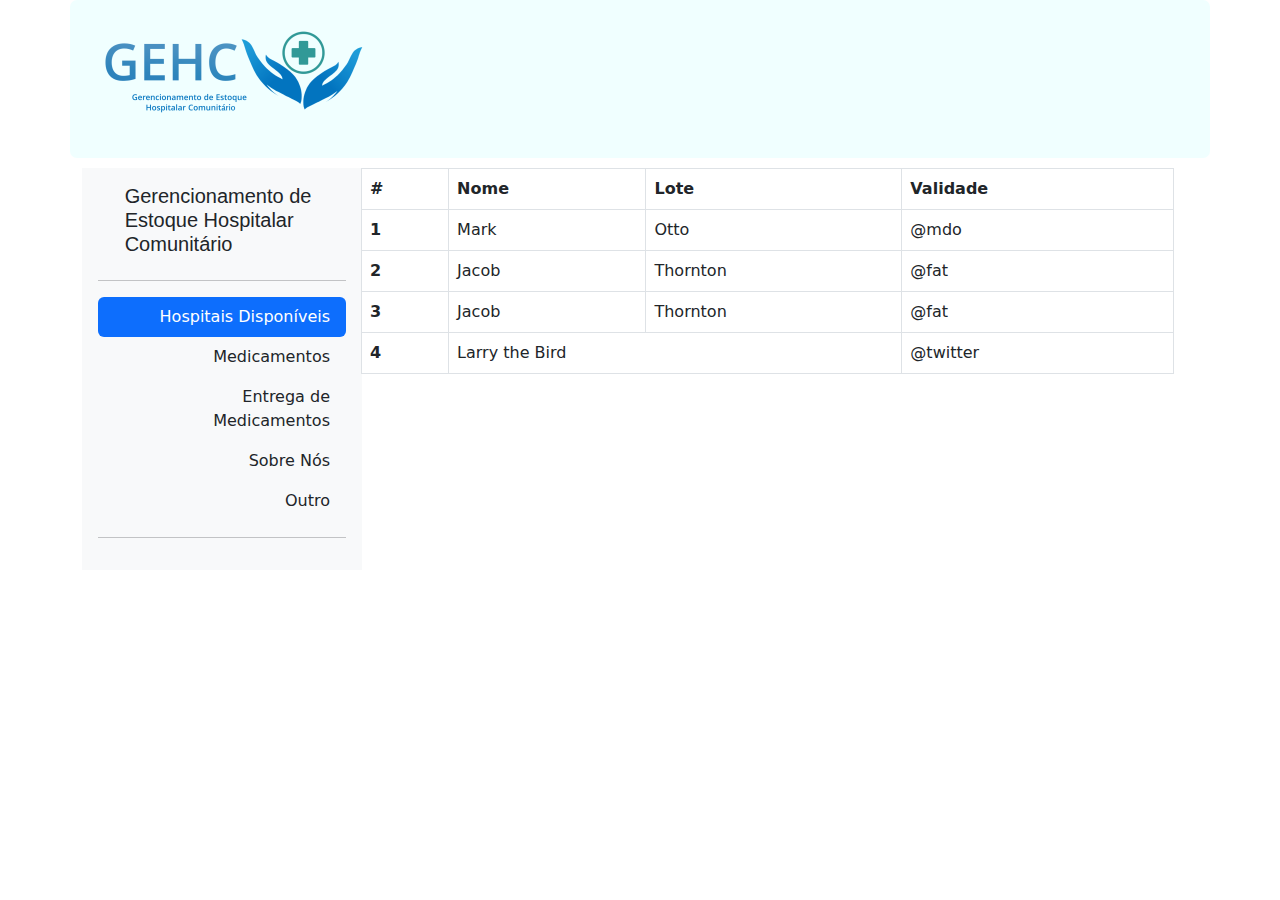
<file: index.html>
<!DOCTYPE html>
<html lang="en">
<head>
    <meta charset="UTF-8">
    <meta http-equiv="X-UA-Compatible" content="IE=edge">
    <meta name="viewport" content="width=device-width, initial-scale=1.0">
    <link rel="stylesheet" type="text/css" href="css/bootstrap.min.css">
    <link rel="stylesheet" type="text/css" href="fonts/fontawesome/css/all.min.css">
    <link rel="stylesheet" href="css/style.css">
    <title>ProjetoPI</title>
</head>
<body>
    <div class="backgroundcolor">
        <div class="container">
            <div class="row">
              <div class="gehclogo">
                <div class="col-lg-12">
                    <div class="imglogo">
                        <h1>
                            <a href="index.html"><img src="img/gehclogo300x.png"></a>
                        </h1>
                    </div>
                </div>
              </div>
              <div class="espacologonavbar">
            </div>
            
  
          <!--NAVBAR-->
          <div class="row">
            <div class="col-lg-3">
                <div class="d-flex flex-column flex-shrink-0 p-3 bg-light" style="width: 280px;" align="right">
                    <a href="/" class="d-flex align-items-center mb-3 mb-md-0 me-md-auto link-dark text-decoration-none">
                      <svg class="bi me-2" width="40" height="32"><use xlink:href="#bootstrap"></use></svg>
                      <span class="fs-4"><h5 align="left" style="font-family: sans-serif;">Gerencionamento de Estoque Hospitalar Comunitário</span></h5>
                    </a>
                    <hr>
                    <ul class="nav nav-pills flex-column mb-auto">
                      <li class="nav-item">
                        <a href="#" class="nav-link active" aria-current="page">
                          <svg class="bi me-2" width="16" height="16"><use xlink:href="#home"></use></svg>
                          Hospitais Disponíveis
                        </a>
                      </li>
                      <li>
                        <a href="#" class="nav-link link-dark">
                          <svg class="bi me-2" width="16" height="16"><use xlink:href="#speedometer2"></use></svg>
                          Medicamentos
                        </a>
                      </li>
                      <li>
                        <a href="#" class="nav-link link-dark">
                          <svg class="bi me-2" width="16" height="16"><use xlink:href="#table"></use></svg>
                          Entrega de Medicamentos
                        </a>
                      </li>
                      <li>
                        <a href="#" class="nav-link link-dark">
                          <svg class="bi me-2" width="16" height="16"><use xlink:href="#grid"></use></svg>
                          Sobre Nós
                        </a>
                      </li>
                      <li>
                        <a href="#" class="nav-link link-dark">
                          <svg class="bi me-2" width="16" height="16"><use xlink:href="#people-circle"></use></svg>
                          Outro
                        </a>
                      </li>
                    </ul>
                    <hr>
                    <!--       CONFIGURAÇÕES DE PERFIL
        
                        <div class="dropdown">
                      <a href="#" class="d-flex align-items-center link-dark text-decoration-none dropdown-toggle" id="dropdownUser2" data-bs-toggle="dropdown" aria-expanded="false">
                        <img src="https://github.com/mdo.png" alt="" width="32" height="32" class="rounded-circle me-2">
                        <strong>mdo</strong>
                      </a>
                      <ul class="dropdown-menu text-small shadow" aria-labelledby="dropdownUser2" style="">
                        <li><a class="dropdown-item" href="#">New project...</a></li>
                        <li><a class="dropdown-item" href="#">Settings</a></li>
                        <li><a class="dropdown-item" href="#">Profile</a></li>
                        <li><hr class="dropdown-divider"></li>
                        <li><a class="dropdown-item" href="#">Sign out</a></li>
                      </ul>
                    </div>
                             -->
                  </div>
                
          </div>
          <div class="col-lg-9" align="right">
            <table class="table table-bordered">
                <thead>
                  <tr>
                    <th scope="col">#</th>
                    <th scope="col">Nome</th>
                    <th scope="col">Lote</th>
                    <th scope="col">Validade</th>
                  </tr>
                </thead>
                <tbody>
                  <tr>
                    <th scope="row">1</th>
                    <td>Mark</td>
                    <td>Otto</td>
                    <td>@mdo</td>
                  </tr>
                  <tr>
                    <th scope="row">2</th>
                    <td>Jacob</td>
                    <td>Thornton</td>
                    <td>@fat</td>
                  </tr>
                  <tr>
                    <th scope="row">3</th>
                    <td>Jacob</td>
                    <td>Thornton</td>
                    <td>@fat</td>
                  </tr>
                  <tr>
                    <th scope="row">4</th>
                    <td colspan="2">Larry the Bird</td>
                    <td>@twitter</td>
                  </tr>
                </tbody>
              </table>
              
              
        </div>
      </div>

       








              
    </div>
</body>
</html>
</file>
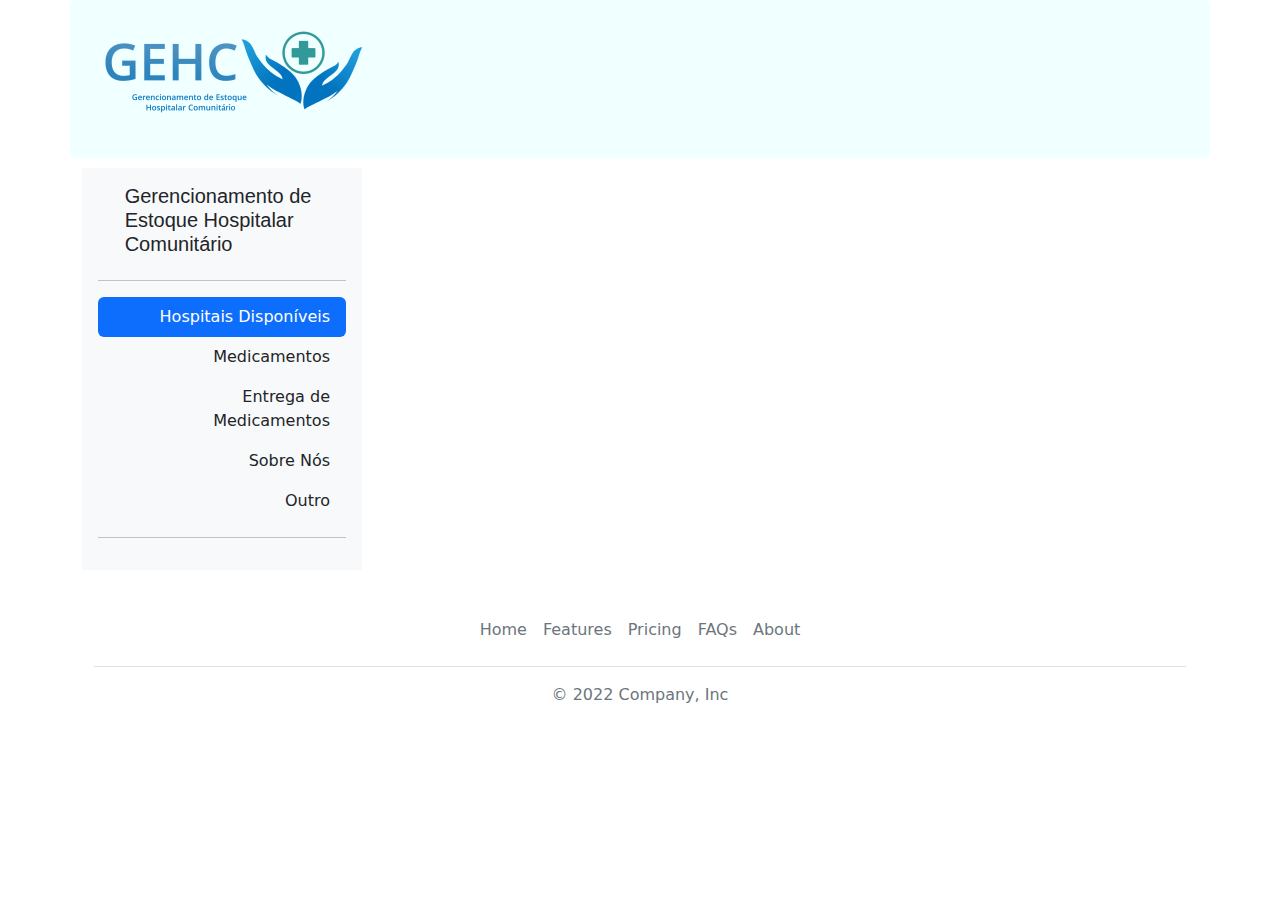
<file: hdisponiveis.html>
<!DOCTYPE html>
<html lang="en">
<head>
    <meta charset="UTF-8">
    <meta http-equiv="X-UA-Compatible" content="IE=edge">
    <meta name="viewport" content="width=device-width, initial-scale=1.0">
    <link rel="stylesheet" type="text/css" href="css/bootstrap.min.css">
    <link rel="stylesheet" type="text/css" href="fonts/fontawesome/css/all.min.css">
    <link rel="stylesheet" href="css/style.css">
    <title>ProjetoPI // Hospitais Disponíveis </title>
</head>
<body>
    <div class="backgroundcolor">
        <div class="container">
            <div class="row">
              <div class="gehclogo">
                <div class="col-lg-12">
                    <div class="imglogo">
                        <h1>
                            <a href="index.html"><img src="img/gehclogo300x.png"></a>
                        </h1>
                    </div>
                </div>
              </div>
              <div class="espacologonavbar">
            </div>
            
  
          <!--NAVBAR-->
          <div class="row">
            <div class="col-lg-3">
                <div class="d-flex flex-column flex-shrink-0 p-3 bg-light" style="width: 280px;" align="right">
                    <a href="/" class="d-flex align-items-center mb-3 mb-md-0 me-md-auto link-dark text-decoration-none">
                      <svg class="bi me-2" width="40" height="32"><use xlink:href="#bootstrap"></use></svg>
                      <span class="fs-4"><h5 align="left" style="font-family: sans-serif;">Gerencionamento de Estoque Hospitalar Comunitário</span></h5>
                    </a>
                    <hr>
                    <ul class="nav nav-pills flex-column mb-auto">
                      <li class="nav-item">
                        <a href="hdisponiveis.html" class="nav-link active" aria-current="page">
                          <svg class="bi me-2" width="16" height="16"><use xlink:href="#home"></use></svg>
                          Hospitais Disponíveis
                        </a>
                      </li>
                      <li>
                        <a href="medicamentos.html" class="nav-link link-dark">
                          <svg class="bi me-2" width="16" height="16"><use xlink:href="#table"></use></svg>
                          Medicamentos
                        </a>
                      </li>
                      <li>
                        <a href="#" class="nav-link link-dark">
                          <svg class="bi me-2" width="16" height="16"><use xlink:href="#table"></use></svg>
                          Entrega de Medicamentos
                        </a>
                      </li>
                      <li>
                        <a href="#" class="nav-link link-dark">
                          <svg class="bi me-2" width="16" height="16"><use xlink:href="#grid"></use></svg>
                          Sobre Nós
                        </a>
                      </li>
                      <li>
                        <a href="#" class="nav-link link-dark">
                          <svg class="bi me-2" width="16" height="16"><use xlink:href="#people-circle"></use></svg>
                          Outro
                        </a>
                      </li>
                    </ul>
                    <hr>
                    <!--       CONFIGURAÇÕES DE PERFIL
        
                        <div class="dropdown">
                      <a href="#" class="d-flex align-items-center link-dark text-decoration-none dropdown-toggle" id="dropdownUser2" data-bs-toggle="dropdown" aria-expanded="false">
                        <img src="https://github.com/mdo.png" alt="" width="32" height="32" class="rounded-circle me-2">
                        <strong>mdo</strong>
                      </a>
                      <ul class="dropdown-menu text-small shadow" aria-labelledby="dropdownUser2" style="">
                        <li><a class="dropdown-item" href="#">New project...</a></li>
                        <li><a class="dropdown-item" href="#">Settings</a></li>
                        <li><a class="dropdown-item" href="#">Profile</a></li>
                        <li><hr class="dropdown-divider"></li>
                        <li><a class="dropdown-item" href="#">Sign out</a></li>
                      </ul>
                    </div>
                             -->
                  </div>
                
          </div>
      </div> 
    </div>
        <!-- FOOTER -->

        <div class="container">
          <footer class="py-3 my-4">
            <ul class="nav justify-content-center border-bottom pb-3 mb-3">
              <li class="nav-item"><a href="#" class="nav-link px-2 text-muted">Home</a></li>
              <li class="nav-item"><a href="#" class="nav-link px-2 text-muted">Features</a></li>
              <li class="nav-item"><a href="#" class="nav-link px-2 text-muted">Pricing</a></li>
              <li class="nav-item"><a href="#" class="nav-link px-2 text-muted">FAQs</a></li>
              <li class="nav-item"><a href="#" class="nav-link px-2 text-muted">About</a></li>
            </ul>
            <p class="text-center text-muted">© 2022 Company, Inc</p>
          </footer>
        </div>
</body>
</html>
</file>
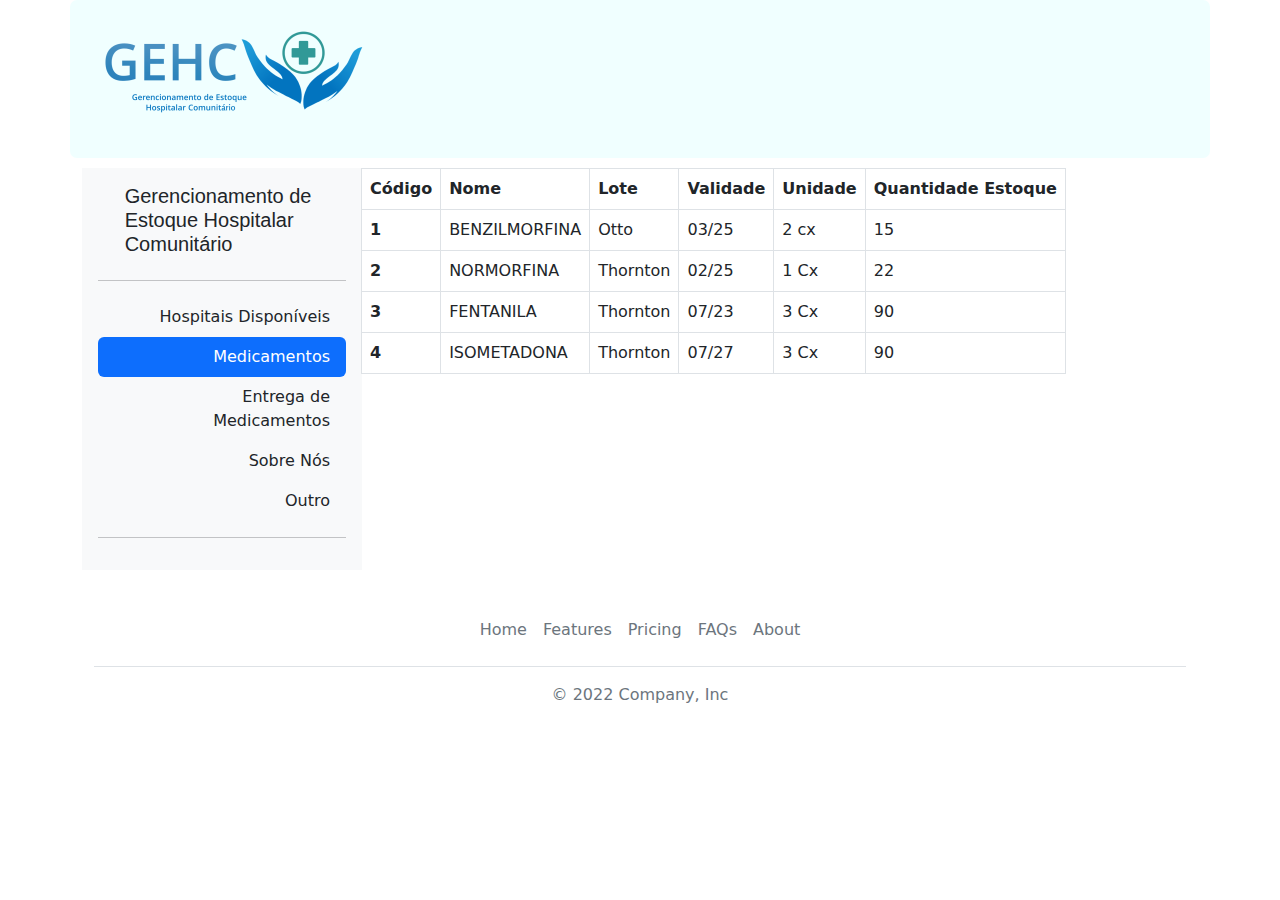
<file: medicamentos.html>
<!DOCTYPE html>
<html lang="en">
<head>
    <meta charset="UTF-8">
    <meta http-equiv="X-UA-Compatible" content="IE=edge">
    <meta name="viewport" content="width=device-width, initial-scale=1.0">
    <link rel="stylesheet" type="text/css" href="css/bootstrap.min.css">
    <link rel="stylesheet" type="text/css" href="fonts/fontawesome/css/all.min.css">
    <link rel="stylesheet" href="css/style.css">
    <title>ProjetoPI // Medicamentos</title>
</head>
<body>
    <div class="backgroundcolor">
        <div class="container">
            <div class="row">
              <div class="gehclogo">
                <div class="col-lg-12">
                    <div class="imglogo">
                        <h1>
                            <a href="index.html"><img src="img/gehclogo300x.png"></a>
                        </h1>
                    </div>
                </div>
              </div>
              <div class="espacologonavbar">
            </div>
            
  
          <!--NAVBAR-->
          <div class="row">
            <div class="col-lg-3">
                <div class="d-flex flex-column flex-shrink-0 p-3 bg-light" style="width: 280px;" align="right">
                    <a href="/" class="d-flex align-items-center mb-3 mb-md-0 me-md-auto link-dark text-decoration-none">
                      <svg class="bi me-2" width="40" height="32"><use xlink:href="#bootstrap"></use></svg>
                      <span class="fs-4"><h5 align="left" style="font-family: sans-serif;">Gerencionamento de Estoque Hospitalar Comunitário</span></h5>
                    </a>
                    <hr>
                    <ul class="nav nav-pills flex-column mb-auto">
                      <li class="nav-item">
                        <a href="hdisponiveis.html" class="nav-link link-dark">
                          <svg class="bi me-2" width="16" height="16"><use xlink:href="#table"></use></svg>
                          Hospitais Disponíveis
                        </a>
                      </li>
                      <li>
                        <a href="medicamentos.html" class="nav-link active" aria-current="page">
                          <svg class="bi me-2" width="16" height="16"><use xlink:href="#home"></use></svg>
                          Medicamentos
                        </a>
                      </li>
                      <li>
                        <a href="#" class="nav-link link-dark">
                          <svg class="bi me-2" width="16" height="16"><use xlink:href="#table"></use></svg>
                          Entrega de Medicamentos
                        </a>
                      </li>
                      <li>
                        <a href="#" class="nav-link link-dark">
                          <svg class="bi me-2" width="16" height="16"><use xlink:href="#grid"></use></svg>
                          Sobre Nós
                        </a>
                      </li>
                      <li>
                        <a href="#" class="nav-link link-dark">
                          <svg class="bi me-2" width="16" height="16"><use xlink:href="#people-circle"></use></svg>
                          Outro
                        </a>
                      </li>
                    </ul>
                    <hr>
                    <!--       CONFIGURAÇÕES DE PERFIL
        
                        <div class="dropdown">
                      <a href="#" class="d-flex align-items-center link-dark text-decoration-none dropdown-toggle" id="dropdownUser2" data-bs-toggle="dropdown" aria-expanded="false">
                        <img src="https://github.com/mdo.png" alt="" width="32" height="32" class="rounded-circle me-2">
                        <strong>mdo</strong>
                      </a>
                      <ul class="dropdown-menu text-small shadow" aria-labelledby="dropdownUser2" style="">
                        <li><a class="dropdown-item" href="#">New project...</a></li>
                        <li><a class="dropdown-item" href="#">Settings</a></li>
                        <li><a class="dropdown-item" href="#">Profile</a></li>
                        <li><hr class="dropdown-divider"></li>
                        <li><a class="dropdown-item" href="#">Sign out</a></li>
                      </ul>
                    </div>
                             -->
                  </div>
                
          </div>
          <div class="col-lg-9" > <!--align="right"-->
          <div class="tabelaremedios">
            <table class="table table-bordered">
                <thead>
                  <tr>
                    <th scope="col">Código</th>
                    <th scope="col">Nome</th>
                    <th scope="col">Lote</th>
                    <th scope="col">Validade</th>
                    <th scope="col">Unidade</th>
                    <th scope="col">Quantidade Estoque</th>
                  </tr>
                </thead>
                <tbody>
                  <tr>
                    <th scope="row">1</th>
                    <td>BENZILMORFINA</td>
                    <td>Otto</td>
                    <td>03/25</td>
                    <td>2 cx</td>
                    <td>15</td>
                  </tr>
                  <tr>
                    <th scope="row">2</th>
                    <td>NORMORFINA</td>
                    <td>Thornton</td>
                    <td>02/25</td>
                    <td>1 Cx</td>
                    <td>22</td>
                  </tr>
                  <tr>
                    <th scope="row">3</th>
                    <td>FENTANILA</td>
                    <td>Thornton</td>
                    <td>07/23</td>
                    <td>3 Cx</td>
                    <td>90</td>
                  </tr>
                  <tr>
                    <th scope="row">4</th>
                    <!--<td colspan="2">Larry the Bird</td>-->
                    <td>ISOMETADONA</td>
                    <td>Thornton</td>
                    <td>07/27</td>
                    <td>3 Cx</td>
                    <td>90</td>
                  </tr>
                </tbody>
              </table>

        </div>
        </div>
      </div>  
    </div>



    <!-- FOOTER -->

    <div class="container">
      <footer class="py-3 my-4">
        <ul class="nav justify-content-center border-bottom pb-3 mb-3">
          <li class="nav-item"><a href="#" class="nav-link px-2 text-muted">Home</a></li>
          <li class="nav-item"><a href="#" class="nav-link px-2 text-muted">Features</a></li>
          <li class="nav-item"><a href="#" class="nav-link px-2 text-muted">Pricing</a></li>
          <li class="nav-item"><a href="#" class="nav-link px-2 text-muted">FAQs</a></li>
          <li class="nav-item"><a href="#" class="nav-link px-2 text-muted">About</a></li>
        </ul>
        <p class="text-center text-muted">© 2022 Company, Inc</p>
      </footer>
    </div>




</body>
</html>
</file>
<file: css/style.css>
@font-face {
    font-family: SerifPro;
    src: url(../fonts/SerifPro/SourceSerifPro-SemiBold.ttf);
}

.gehclogo{
    background-color:azure;
    width: 100%;
    border-radius: 7px;
    float: left;
}
.imglogo{
    max-width:200px;
    max-height:150px;
    width: auto;
    height: auto;
}
.espacologonavbar{
    width: 100%;
    height: 10px;
}
.tabelaremedios{
    display: inline-block; /* OCUPA O ESPAÇO DE ACORDO COM O TAMANHO DA INFORMAÇÃO */
    
}
</file>
